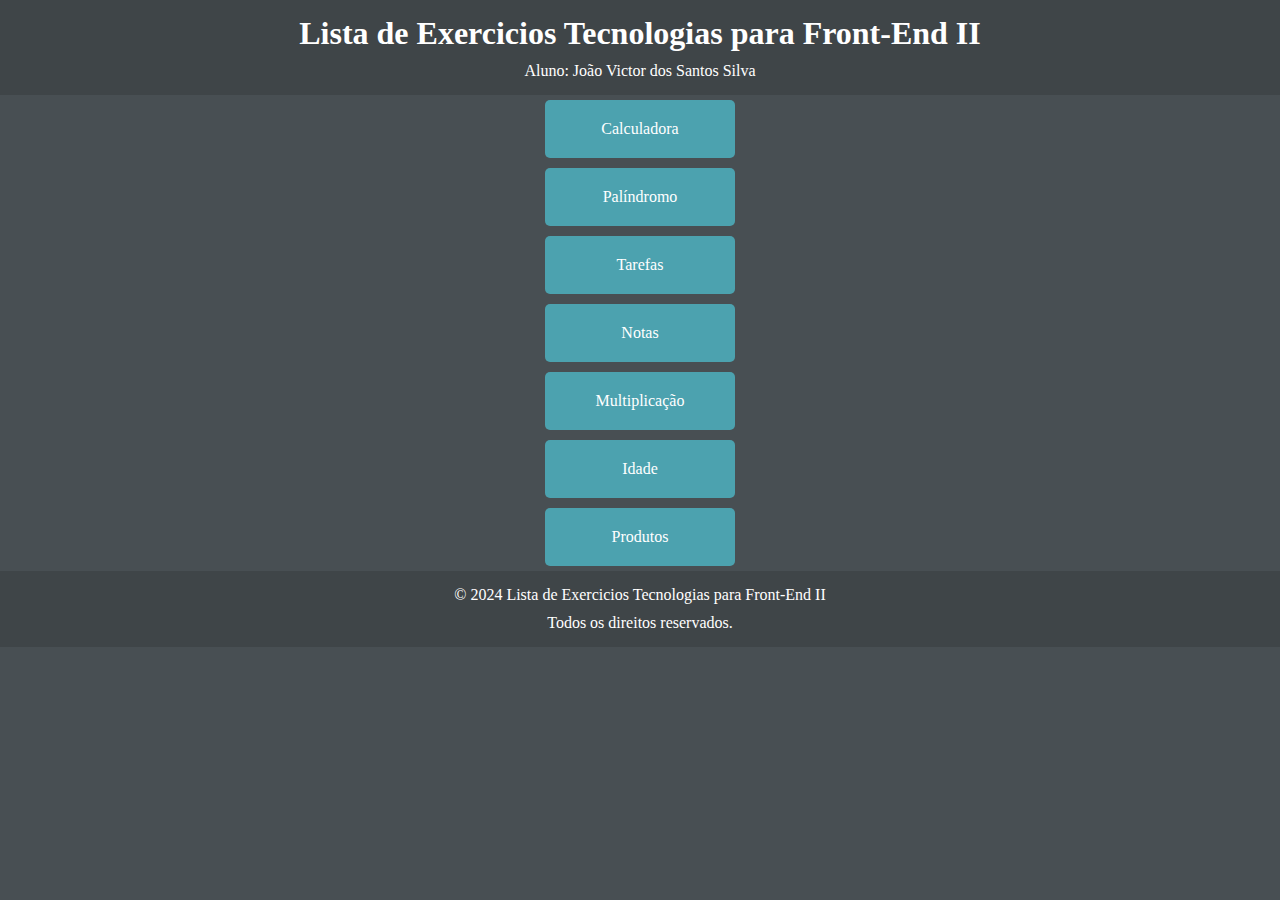
<file: index.html>
<!DOCTYPE html>
<html lang="pt-br">
<head>
    <meta charset="UTF-8">
    <meta name="viewport" content="width=device-width, initial-scale=1.0">
    <link rel="stylesheet" href="/Styles/Index_Styles/Styles.css">
    <title>Início</title>
</head>

<header>
    <h1>Lista de Exercicios Tecnologias para Front-End II</h1>
    <p>Aluno: João Victor dos Santos Silva</p>
</header>

<body>
    <div class="button" onclick="window.location.href='/Pages/Calculadora.html'">Calculadora</div>
    <div class="button" onclick="window.location.href='/Pages/Palindromo.html'">Palíndromo</div>
    <div class="button" onclick="window.location.href='/Pages/Tarefas.html'">Tarefas</div>
    <div class="button" onclick="window.location.href='/Pages/Notas.html'">Notas</div>
    <div class="button" onclick="window.location.href='/Pages/Multiplicacao.html'">Multiplicação</div>
    <div class="button" onclick="window.location.href='/Pages/Idade.html'">Idade</div>
    <div class="button" onclick="window.location.href='/Pages/Produtos.html'">Produtos</div>
</body>

<footer>
    <p>&copy; 2024 Lista de Exercicios Tecnologias para Front-End II</p>
    <p>Todos os direitos reservados.</p>
</footer>

</html>
</file>
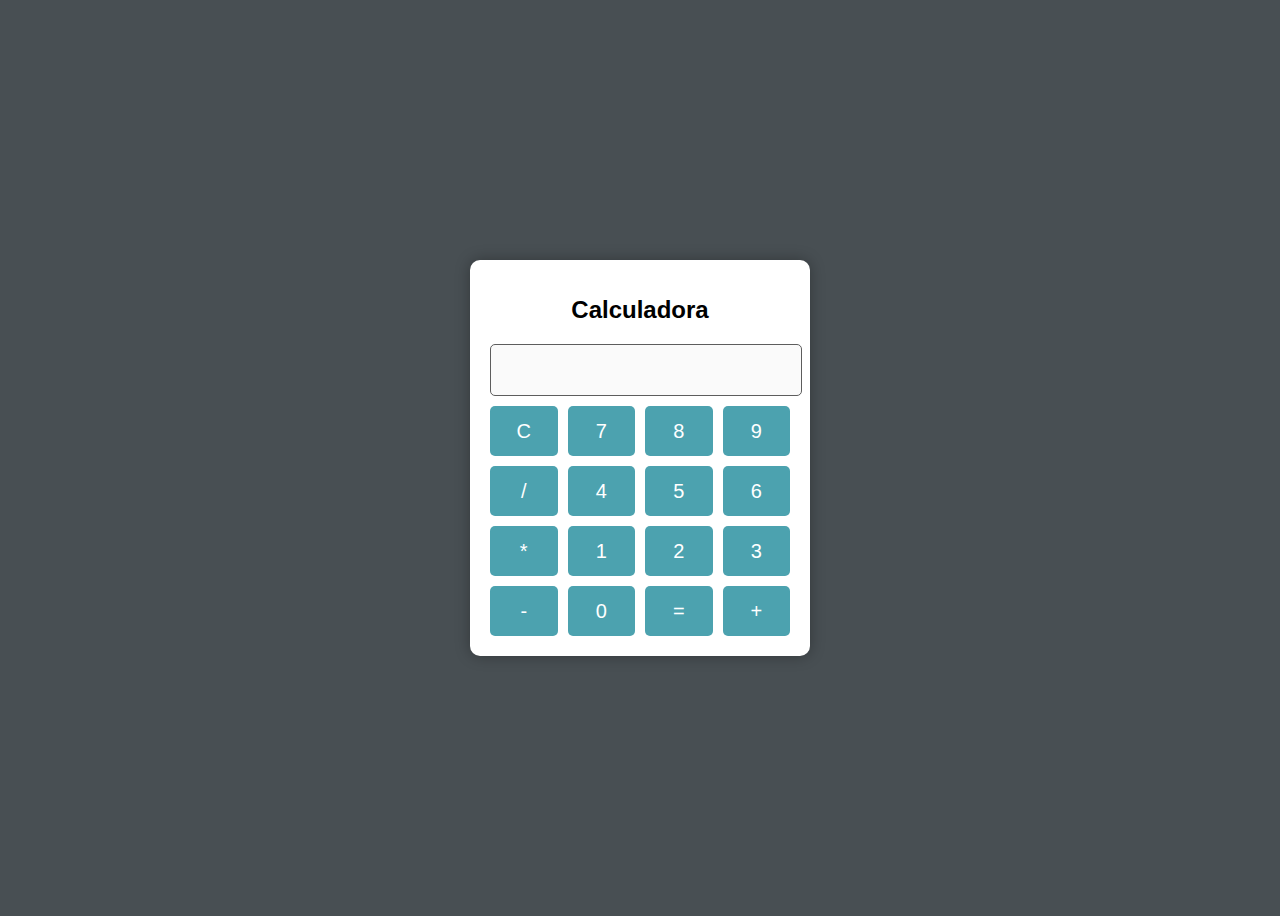
<file: Pages/Calculadora.html>
<!DOCTYPE html>
<html lang="pt-br">
<head>
    <meta charset="UTF-8">
    <meta name="viewport" content="width=device-width, initial-scale=1.0">
    <link rel="stylesheet" href="/Styles/Calculadora_Styles/Styles.css">
    <title>Calculadora</title>
</head>
<body>
    <div class="calculadora">
        <h1>Calculadora</h1>
        <input type="text" id="resultado" disabled>
        <div class="teclado">
            <button onclick="limpar()">C</button>
            <button onclick="adicionarNumero('7')">7</button>
            <button onclick="adicionarNumero('8')">8</button>
            <button onclick="adicionarNumero('9')">9</button>
            <button onclick="adicionarOperacao('/')">/</button>
            <button onclick="adicionarNumero('4')">4</button>
            <button onclick="adicionarNumero('5')">5</button>
            <button onclick="adicionarNumero('6')">6</button>
            <button onclick="adicionarOperacao('*')">*</button>
            <button onclick="adicionarNumero('1')">1</button>
            <button onclick="adicionarNumero('2')">2</button>
            <button onclick="adicionarNumero('3')">3</button>
            <button onclick="adicionarOperacao('-')">-</button>
            <button onclick="adicionarNumero('0')">0</button>
            <button onclick="calcular()">=</button>
            <button onclick="adicionarOperacao('+')">+</button>
        </div>
    </div>

    <script src="/Scripts/Calculadora_Scripts/Calculadora.js"></script>
</body>
</html>
</file>
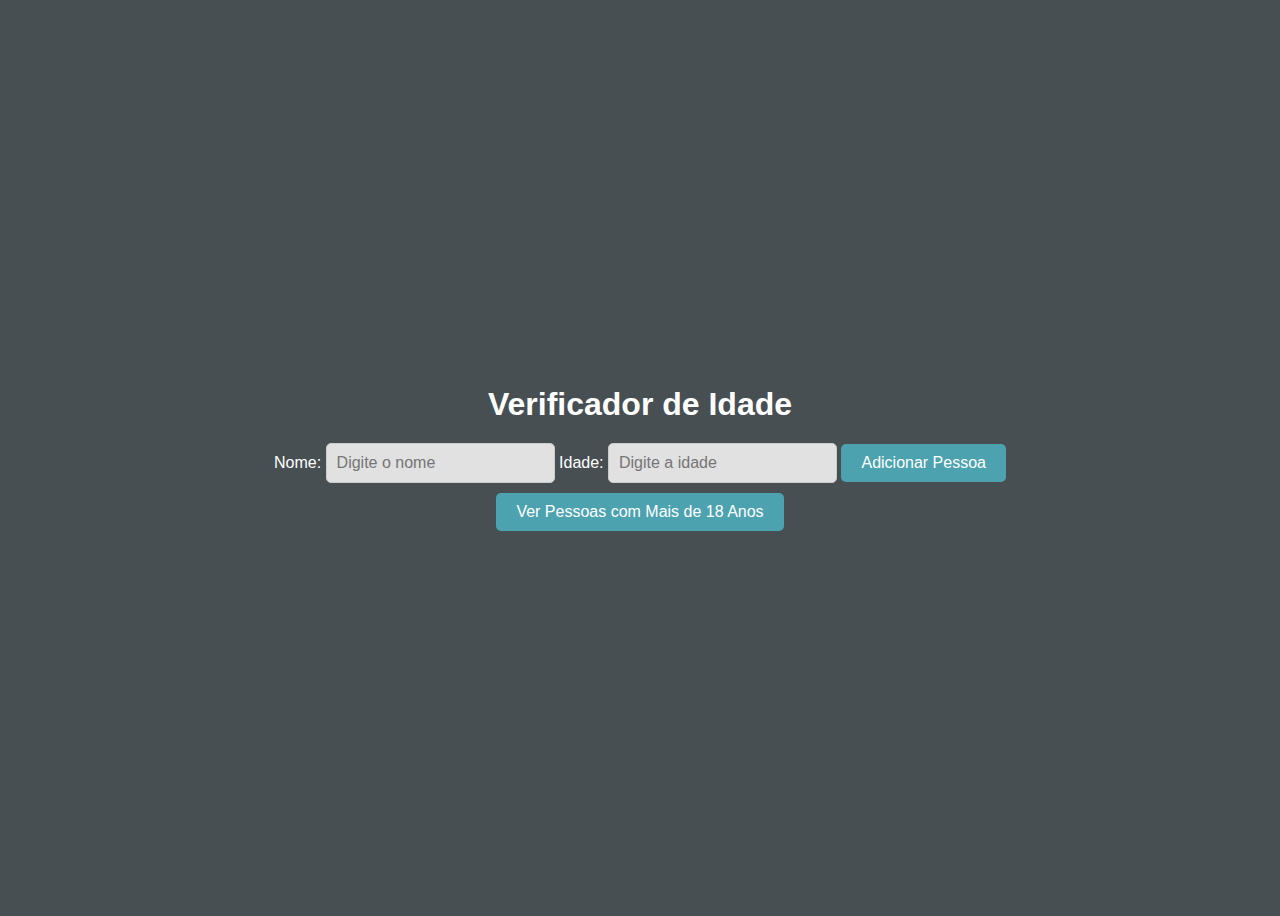
<file: Pages/Idade.html>
<!DOCTYPE html>
<html lang="pt-br">
<head>
    <meta charset="UTF-8">
    <meta name="viewport" content="width=device-width, initial-scale=1.0">
    <link rel="stylesheet" href="/Styles/Idade_Styles/Styles.css">
    <title>Verificador de Idade</title>
</head>
<body>
    <h1>Verificador de Idade</h1>

    <div id="inputContainer">
        <label for="nomeInput">Nome:</label>
        <input type="text" id="nomeInput" placeholder="Digite o nome" />

        <label for="idadeInput">Idade:</label>
        <input type="number" id="idadeInput" placeholder="Digite a idade" />
        
        <button onclick="adicionarPessoa()">Adicionar Pessoa</button>
    </div>

    <button onclick="exibirMaioresDeDezoito()">Ver Pessoas com Mais de 18 Anos</button>
    
    <div id="resultado"></div> <!-- Div para exibir resultados -->

    <script src="/Scripts/Idade_Scripts/Idade.js"></script>
</body>
</html>
</file>
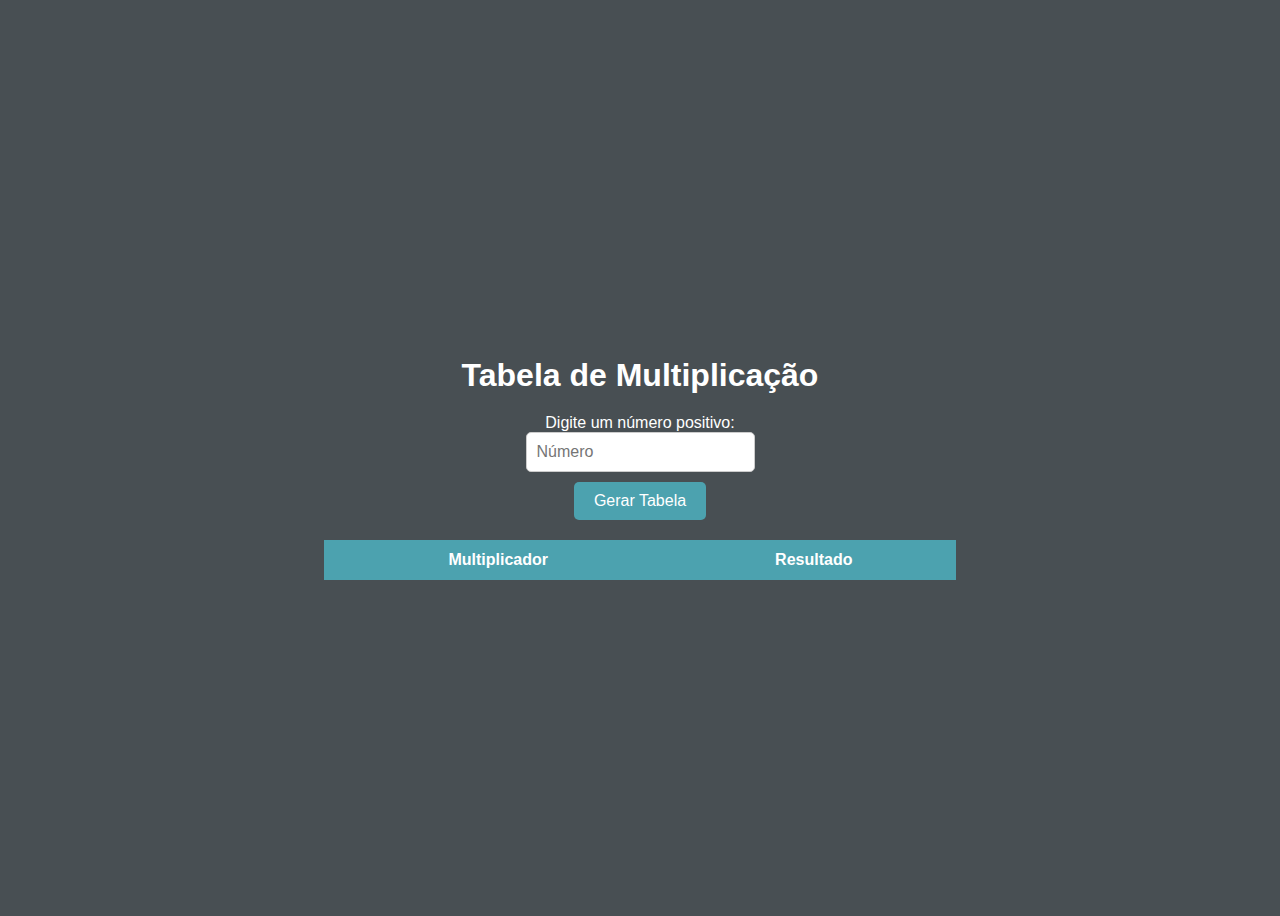
<file: Pages/Multiplicacao.html>
<!DOCTYPE html>
<html lang="pt-br">
<head>
    <meta charset="UTF-8">
    <meta name="viewport" content="width=device-width, initial-scale=1.0">
    <link rel="stylesheet" href="/Styles/Multiplicacao_Styles/Styles.css">
    <title>Multiplicação</title>
</head>
<body>
    <h1>Tabela de Multiplicação</h1>
    
    <label for="numeroInput">Digite um número positivo:</label>
    <input type="number" id="numeroInput" placeholder="Número" />
    
    <button onclick="gerarTabela()">Gerar Tabela</button>
    
    <table id="tabelaMultiplicacao" border="1">
        <thead>
            <tr>
                <th>Multiplicador</th>
                <th>Resultado</th>
            </tr>
        </thead>
        <tbody>
            <!-- Resultados da tabela serão inseridos aqui -->
        </tbody>
    </table>

    <script src="/Scripts/Multiplicacao_Scripts/Multiplicacao.js"></script>
</body>
</html>
</file>
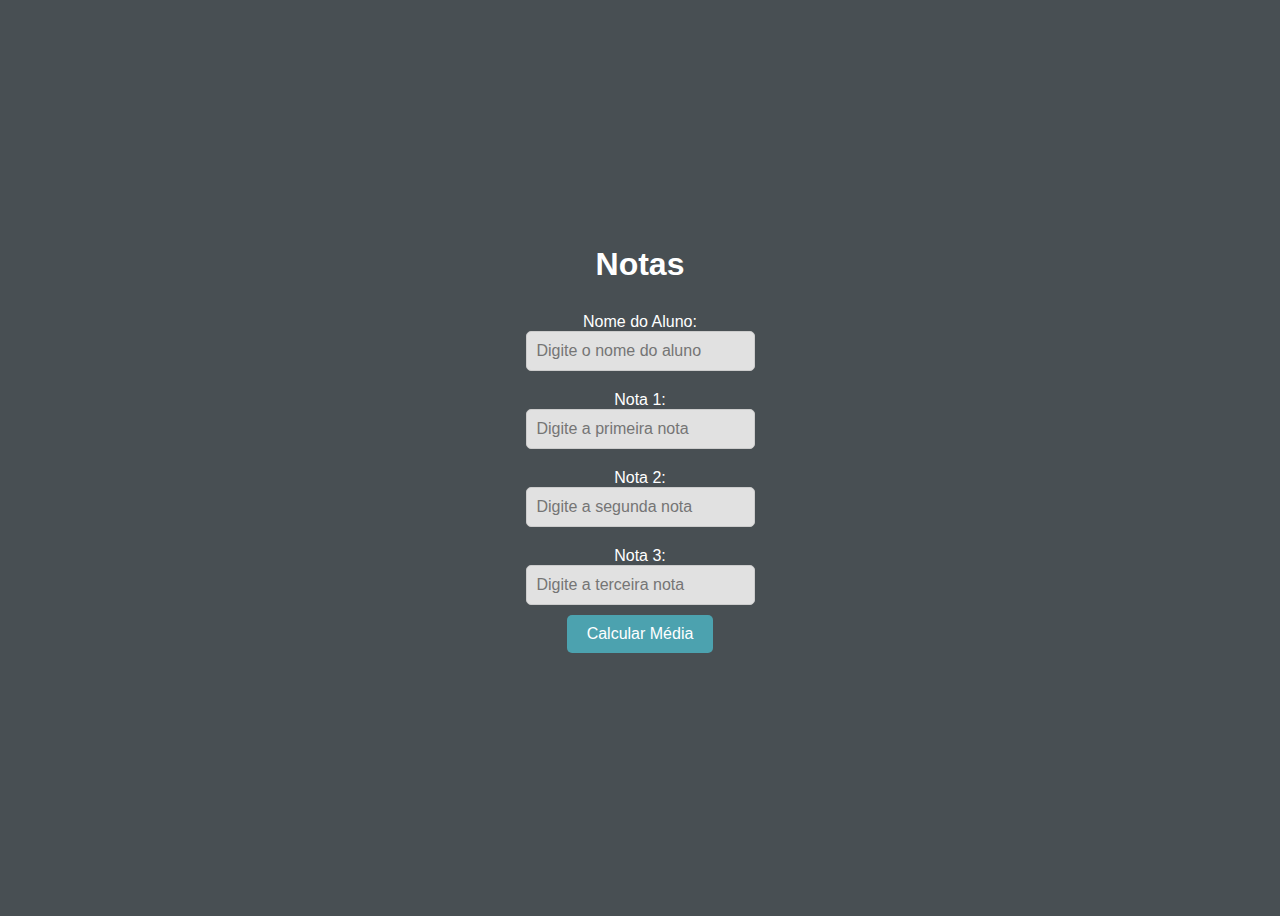
<file: Pages/Notas.html>
<!DOCTYPE html>
<html lang="pt-br">
<head>
    <meta charset="UTF-8">
    <meta name="viewport" content="width=device-width, initial-scale=1.0">
    <link rel="stylesheet" href="/Styles/Notas_Styles/Styles.css">
    <title>Notas</title>
</head>
<body>
    <h1>Notas</h1>
    
    <label for="nomeInput">Nome do Aluno:</label>
    <input type="text" id="nomeInput" placeholder="Digite o nome do aluno" />
    
    <label for="nota1Input">Nota 1:</label>
    <input type="number" id="nota1Input" placeholder="Digite a primeira nota" step="0.1" />
    
    <label for="nota2Input">Nota 2:</label>
    <input type="number" id="nota2Input" placeholder="Digite a segunda nota" step="0.1" />
    
    <label for="nota3Input">Nota 3:</label>
    <input type="number" id="nota3Input" placeholder="Digite a terceira nota" step="0.1" />
    
    <button onclick="calcularMedia()">Calcular Média</button>
    
    <p id="resultado"></p> <!-- Parágrafo para exibir o resultado -->

    <script src="/Scripts/Notas_Scripts/Notas.js"></script>
</body>
</html>
</file>
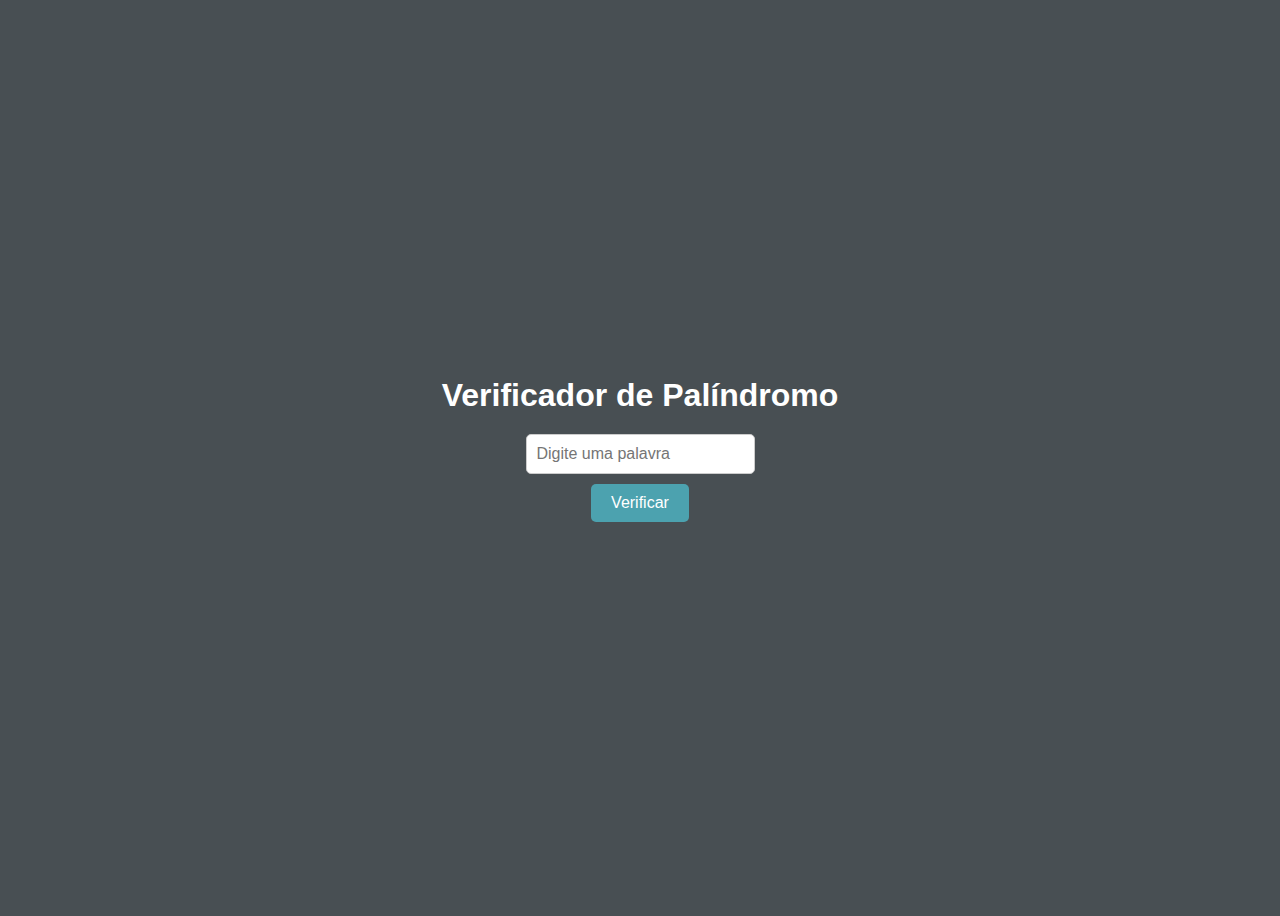
<file: Pages/Palindromo.html>
<!DOCTYPE html>
<html lang="pt-br">
<head>
    <meta charset="UTF-8">
    <meta name="viewport" content="width=device-width, initial-scale=1.0">
    <link rel="stylesheet" href="/Styles/Palindromo_Styles/Styles.css">
    <title>Verificador de Palíndromo</title>
</head>
<body>
    <h1>Verificador de Palíndromo</h1>
    <input type="text" id="palavra" placeholder="Digite uma palavra" />
    <button onclick="verificarPalindromo()">Verificar</button>
    <p id="resultado"></p>

    <script src="/Scripts/Palindromo_Scripts/Palindromo.js"></script>
</body>
</html>
</file>
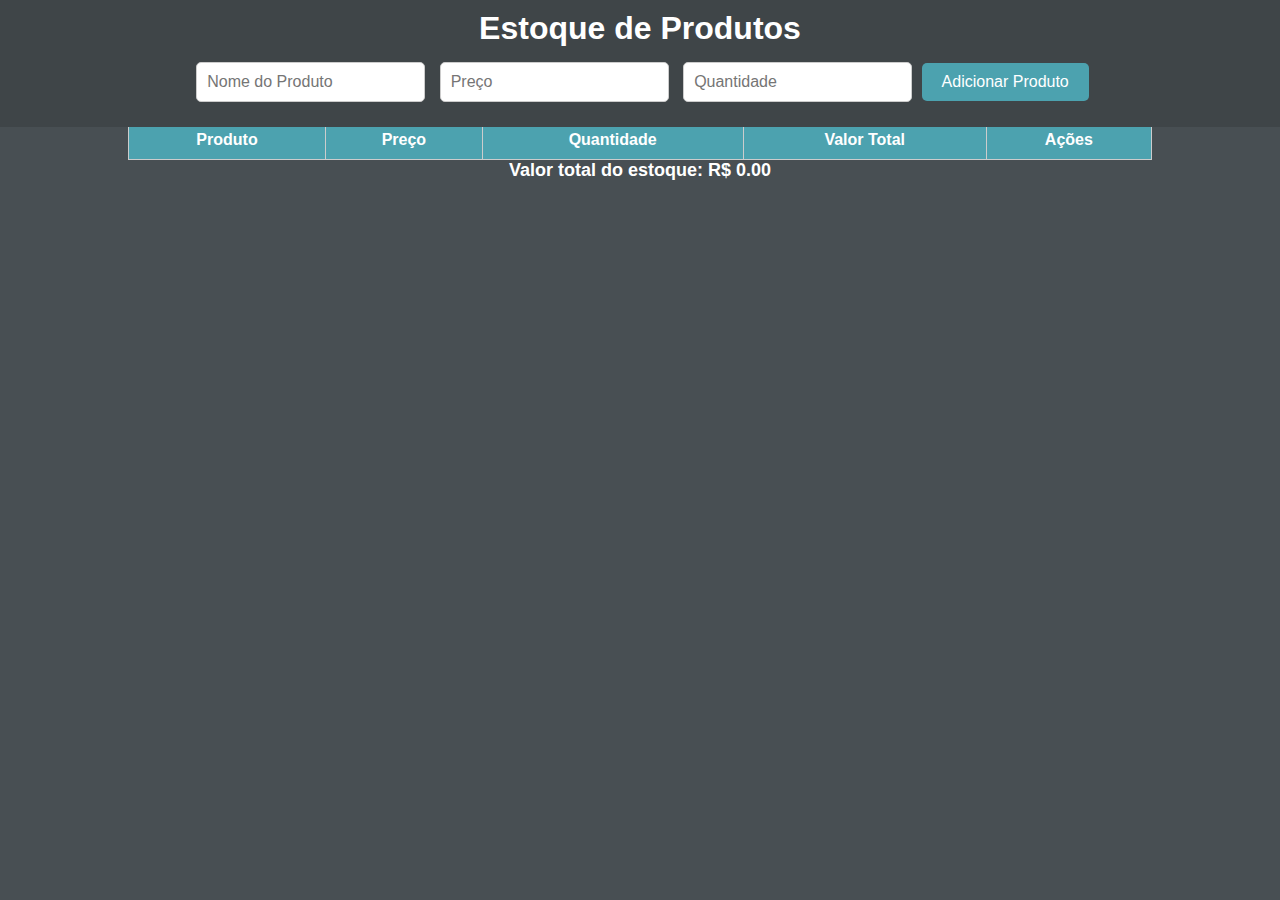
<file: Pages/Produtos.html>
<!DOCTYPE html>
<html lang="pt-br">
<head>
    <meta charset="UTF-8">
    <meta name="viewport" content="width=device-width, initial-scale=1.0">
    <link rel="stylesheet" href="/Styles/Produtos_Styles/Styles.css">
    <title>Estoque de Produtos</title>
</head>
<body>
    <header>
        <h1>Estoque de Produtos</h1>    
        <form id="produtoForm">
            <input type="text" id="nome" placeholder="Nome do Produto" required>
            <input type="number" id="preco" placeholder="Preço" required step="0.01">
            <input type="number" id="quantidade" placeholder="Quantidade" required>
            <button type="submit">Adicionar Produto</button>
        </form>
    </header>

    <table id="tabelaProdutos">
        <thead>
            <tr>
                <th>Produto</th>
                <th>Preço</th>
                <th>Quantidade</th>
                <th>Valor Total</th>
                <th>Ações</th>
            </tr>
        </thead>
        <tbody>
            <!-- Os produtos serão adicionados aqui -->
        </tbody>
    </table>

    <div id="resultado"></div> <!-- Div para exibir resultados -->
    <script src="/Scripts/Produtos_Scripts/Produtos.js"></script>
</body>
</html>
</file>
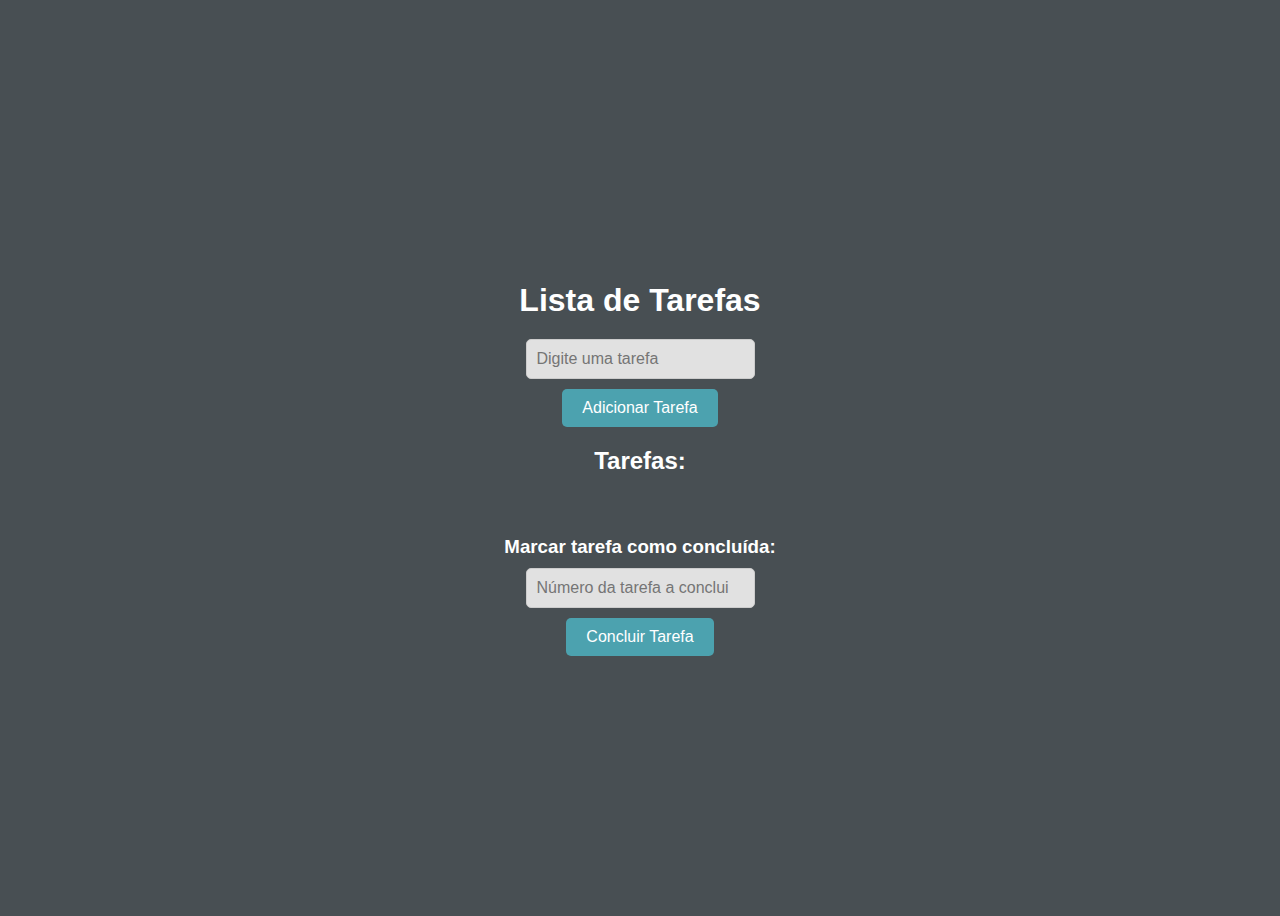
<file: Pages/Tarefas.html>
<!DOCTYPE html>
<html lang="pt-br">
<head>
    <meta charset="UTF-8">
    <meta name="viewport" content="width=device-width, initial-scale=1.0">
    <link rel="stylesheet" href="/Styles/Tarefas_Styles/Styles.css">
    <title>Lista de Tarefas</title>
</head>
<body>
    <h1>Lista de Tarefas</h1>
    <input type="text" id="tarefaInput" placeholder="Digite uma tarefa" />
    <button onclick="adicionarTarefa()">Adicionar Tarefa</button>
    
    <h2>Tarefas:</h2>
    <ul id="tarefasLista"></ul>

    <h3>Marcar tarefa como concluída:</h3>
    <input type="number" id="tarefaIndex" placeholder="Número da tarefa a concluir" />
    <button onclick="concluirTarefa()">Concluir Tarefa</button>

    <script src="/Scripts/Tarefas_Scripts/Tarefas.js"></script>
</body>
</html>
</file>
<file: Styles/Index_Styles/Styles.css>
body {
    display: flex;
    flex-direction: column;
    align-items: center;
    justify-content: flex-start; /* Muda para o início para permitir que o cabeçalho fique visível */
    height: 100vh;
    background-color: #484f53;
    margin: 0; /* Remove margens padrão do body */
}

header {
    background-color: #3f4548; /* Cor de fundo do cabeçalho */
    color: white; /* Cor do texto */
    text-align: center;
    padding: 10px 0; /* Espaçamento interno do cabeçalho */
    width: 100%; /* Garante que o cabeçalho tenha largura total */
}

.button-container {
    display: flex;
    justify-content: center; /* Centraliza as colunas de botões */
    width: 100%; /* Garante que a largura da container é total */
}

.column {
    display: flex;
    flex-direction: column; /* Coloca os botões em coluna */
    align-items: center; /* Centraliza os botões na coluna */
    margin: 10px; /* Espaçamento entre as colunas */
}

.button {
    width: 150px; /* Largura fixa para os botões */
    padding: 20px;
    margin: 5px; /* Menor margem entre os botões */
    background-color: #4ca2af;
    color: white;
    text-align: center;
    border-radius: 5px;
    cursor: pointer;
    transition: background-color 0.3s;
}

.button:hover {
    background-color: #387e89;
}

footer {
    background-color: #3f4548; /* Cor de fundo do rodapé */
    color: white; /* Cor do texto */
    text-align: center;
    padding: 10px;
    position: relative; /* Para posicionamento do rodapé */
    bottom: 0;
    width: 100%;
}

h1, h2, p {
    margin: 0; /* Remove margens padrão */
    padding: 5px; /* Adiciona um pouco de espaço */
}
</file>
<file: Styles/Calculadora_Styles/Styles.css>
body {
    display: flex;
    justify-content: center;
    align-items: center;
    height: 100vh;
    background-color: #484f53;
    font-family: Arial, sans-serif;
}

.calculadora {
    background-color: white;
    border-radius: 10px;
    box-shadow: 0 0 15px rgba(0, 0, 0, 0.3);
    padding: 20px;
    width: 300px;
}

h1 {
    text-align: center;
    font-size: 24px;
    margin-bottom: 20px;
}

#resultado {
    width: 100%;
    height: 40px;
    font-size: 24px;
    text-align: right;
    margin-bottom: 10px;
    padding: 5px;
    border: 1px solid #5d5d5d;
    border-radius: 5px;
}

.teclado {
    display: grid;
    grid-template-columns: repeat(4, 1fr);
    gap: 10px;
}

button {
    height: 50px;
    font-size: 20px;
    border: none;
    border-radius: 5px;
    cursor: pointer;
    background-color: #4ca2af;
    color: white;
    transition: background-color 0.3s;
}

button:hover {
    background-color: #387e89;
}
</file>
<file: Styles/Idade_Styles/Styles.css>
body {
    display: flex;
    flex-direction: column;
    align-items: center;
    justify-content: center;
    height: 100vh;
    background-color: #484f53; /* Cor de fundo */
    font-family: Arial, sans-serif;
}

h1 {
    margin-bottom: 20px;
    color: white; /* Cor do título */
}

label {
    color: white; /* Cor das labels */
}

input {
    padding: 10px;
    font-size: 16px;
    margin-bottom: 10px;
    border: 1px solid #ccc;
    border-radius: 5px;
    color: #484f53; /* Cor do texto do input */
    background-color: #e1e1e1; /* Cor de fundo do input */
}

button {
    padding: 10px 20px;
    font-size: 16px;
    border: none;
    border-radius: 5px;
    background-color: #4ca2af; /* Cor do botão */
    color: white; /* Cor do texto do botão */
    cursor: pointer;
    transition: background-color 0.3s;
}

button:hover {
    background-color: #387e89; /* Cor do botão ao passar o mouse */
}

#resultado {
    margin-top: 20px;
    font-size: 18px;
    font-weight: bold;
    color: white; /* Cor do texto do resultado */
}
</file>
<file: Styles/Multiplicacao_Styles/Styles.css>
body {
    display: flex;
    flex-direction: column;
    align-items: center;
    justify-content: center;
    height: 100vh;
    background-color: #484f53; /* Cor de fundo */
    font-family: Arial, sans-serif;
}

h1 {
    margin-bottom: 20px;
    color: white; /* Cor do título */
}

label {
    color: white; /* Cor da label */
}

input {
    padding: 10px;
    font-size: 16px;
    margin-bottom: 10px;
    border: 1px solid #ccc;
    border-radius: 5px;
}

button {
    padding: 10px 20px;
    font-size: 16px;
    border: none;
    border-radius: 5px;
    background-color: #4ca2af; /* Cor do botão */
    color: white; /* Cor do texto do botão */
    cursor: pointer;
    transition: background-color 0.3s;
}

button:hover {
    background-color: #387e89; /* Cor do botão ao passar o mouse */
}

table {
    margin-top: 20px;
    border-collapse: collapse;
    width: 50%; /* Largura da tabela */
}

th, td {
    padding: 10px;
    text-align: center;
    border: 1px solid #4ca2af; /* Borda da tabela */
    color: white; /* Cor do texto */
}

thead {
    background-color: #4ca2af; /* Cor do cabeçalho da tabela */
}
</file>
<file: Styles/Notas_Styles/Styles.css>
body {
    display: flex;
    flex-direction: column;
    align-items: center;
    justify-content: center;
    height: 100vh;
    background-color: #484f53; /* Cor de fundo */
    font-family: Arial, sans-serif;
}

h1 {
    margin-bottom: 20px;
    color: white; /* Cor do título */
}

label {
    color: white; /* Cor das labels */
    margin-top: 10px;
}

input {
    padding: 10px;
    font-size: 16px;
    margin-bottom: 10px;
    border: 1px solid #ccc;
    border-radius: 5px;
    color: #484f53; /* Cor do texto do input */
    background-color: #e1e1e1; /* Cor de fundo do input */
}

button {
    padding: 10px 20px;
    font-size: 16px;
    border: none;
    border-radius: 5px;
    background-color: #4ca2af; /* Cor do botão */
    color: white; /* Cor do texto do botão */
    cursor: pointer;
    transition: background-color 0.3s;
}

button:hover {
    background-color: #387e89; /* Cor do botão ao passar o mouse */
}

#resultado {
    margin-top: 20px;
    font-size: 18px;
    font-weight: bold;
    color: white; /* Cor do resultado */
}
</file>
<file: Styles/Palindromo_Styles/Styles.css>
body {
    display: flex;
    flex-direction: column;
    align-items: center;
    justify-content: center;
    height: 100vh;
    background-color: #484f53;
    font-family: Arial, sans-serif;
}

h1 {
    margin-bottom: 20px;
    color: white;
}

input {
    padding: 10px;
    font-size: 16px;
    margin-bottom: 10px;
    border: 1px solid #ccc;
    border-radius: 5px;
}

button {
    padding: 10px 20px;
    font-size: 16px;
    border: none;
    border-radius: 5px;
    background-color: #4ca2af;
    color: white;
    cursor: pointer;
    transition: background-color 0.3s;
}

button:hover {
    background-color: #387e89;
}

#resultado {
    margin-top: 20px;
    font-size: 18px;
    font-weight: bold;
    color: white;
}
</file>
<file: Styles/Produtos_Styles/Styles.css>
body {
    display: flex;
    flex-direction: column;
    align-items: center;
    justify-content: flex-start; /* Alinha o conteúdo ao início */
    background-color: #484f53; /* Cor de fundo */
    font-family: Arial, sans-serif;
    margin: 0; /* Remove margens padrão */
}

header {
    position: fixed; /* Fixa o cabeçalho no topo */
    top: 0; /* Alinha ao topo da tela */
    left: 0; /* Alinha à esquerda */
    right: 0; /* Alinha à direita */
    background-color: #3f4548; /* Cor de fundo do cabeçalho */
    color: white; /* Cor do texto */
    text-align: center;
    padding: 10px 0; /* Espaçamento interno do cabeçalho */
    z-index: 1000; /* Garante que o cabeçalho fique acima de outros elementos */
}

h1 {
    margin: 0; /* Remove margens do título */
}

form {
    margin: 10px 0; /* Margem para o formulário */
}

input {
    padding: 10px;
    font-size: 16px;
    margin: 5px;
    border: 1px solid #ccc;
    border-radius: 5px;
}

button {
    padding: 10px 20px;
    font-size: 16px;
    border: none;
    border-radius: 5px;
    background-color: #4ca2af;
    color: white;
    cursor: pointer;
    transition: background-color 0.3s;
}

button:hover {
    background-color: #387e89;
}

table {
    width: 80%;
    border-collapse: collapse;
    margin-top: 120px; /* Espaço para o cabeçalho fixo */
}

th, td {
    border: 1px solid #ccc;
    padding: 10px;
    text-align: center;
    color: white;
}

th {
    background-color: #4ca2af;
}

#resultado {
    font-size: 18px;
    font-weight: bold;
    color: white; /* Cor do texto do resultado */
}
</file>
<file: Styles/Tarefas_Styles/Styles.css>
body {
    display: flex;
    flex-direction: column;
    align-items: center;
    justify-content: center;
    height: 100vh;
    background-color: #484f53; /* Cor de fundo */
    font-family: Arial, sans-serif;
}

h1 {
    margin-bottom: 20px;
    color: white; /* Cor do título */
}

h2, h3 {
    color: white; /* Cor dos subtítulos */
    margin-bottom: 10px;
}

input {
    padding: 10px;
    font-size: 16px;
    margin-bottom: 10px;
    border: 1px solid #ccc;
    border-radius: 5px;
    color: #484f53; /* Cor do texto do input */
    background-color: #e1e1e1; /* Cor de fundo do input */
}

button {
    padding: 10px 20px;
    font-size: 16px;
    border: none;
    border-radius: 5px;
    background-color: #4ca2af; /* Cor do botão */
    color: white; /* Cor do texto do botão */
    cursor: pointer;
    transition: background-color 0.3s;
}

button:hover {
    background-color: #387e89; /* Cor do botão ao passar o mouse */
}

ul {
    list-style-type: none;
    padding: 0;
    color: white; /* Cor do texto da lista de tarefas */
}

li {
    margin: 5px 0;
    font-size: 18px;
}
</file>
